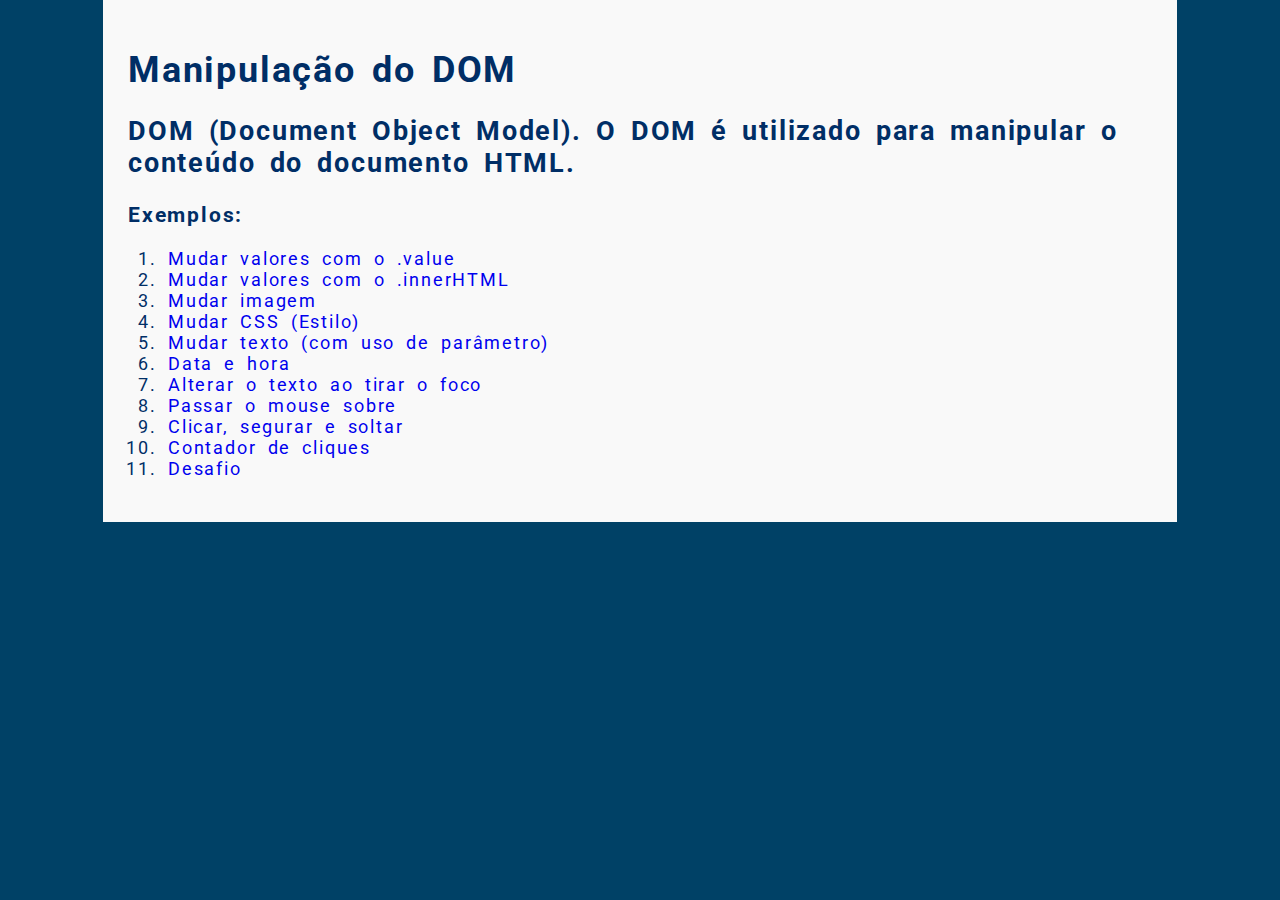
<file: functions javascript - DOM/index.html>
<!DOCTYPE html>
<html lang="pt-br">

<head>
  <meta charset="UTF-8">
  <meta http-equiv="X-UA-Compatible" content="IE=edge">
  <meta name="viewport" content="width=device-width, initial-scale=1.0">
  <title>Manipulação do DOM</title>

  <!-- Inclui o arquivo CSS Externo -->
  <link rel="stylesheet" href="css/style.css">


</head>

<body>

  <div class="container">
    <h1>Manipulação do DOM</h1>

    <h2>
      DOM (Document Object Model). O DOM é utilizado para manipular o conteúdo do documento HTML.
    </h2>

    <h3>Exemplos:</h3>

    <ol>
      <li><a href="01.html" target="blank">
          Mudar valores com o .value
        </a>
      </li>

      <li><a href="02.html" target="blank">
          Mudar valores com o .innerHTML
        </a>

      <li><a href="03.html" target="blank">
          Mudar imagem
        </a>
      <li><a href="04.html" target="blank">
          Mudar CSS (Estilo)
        </a>

      <li><a href="05.html" target="blank">
          Mudar texto (com uso de parâmetro)
        </a>

      <li><a href="06.html" target="blank">
          Data e hora
        </a>

      <li><a href="07.html" target="blank">
          Alterar o texto ao tirar o foco
        </a>

      <li><a href="08.html" target="blank">
          Passar o mouse sobre
        </a>
      <li><a href="09.html" target="blank">
          Clicar, segurar e soltar
        </a>
      <li><a href="contador.html" target="blank">
          Contador de cliques
        </a>
      <li><a href="desafio.html" target="blank">
          Desafio
        </a>

    </ol>
  </div>


</body>

</html>
</file>
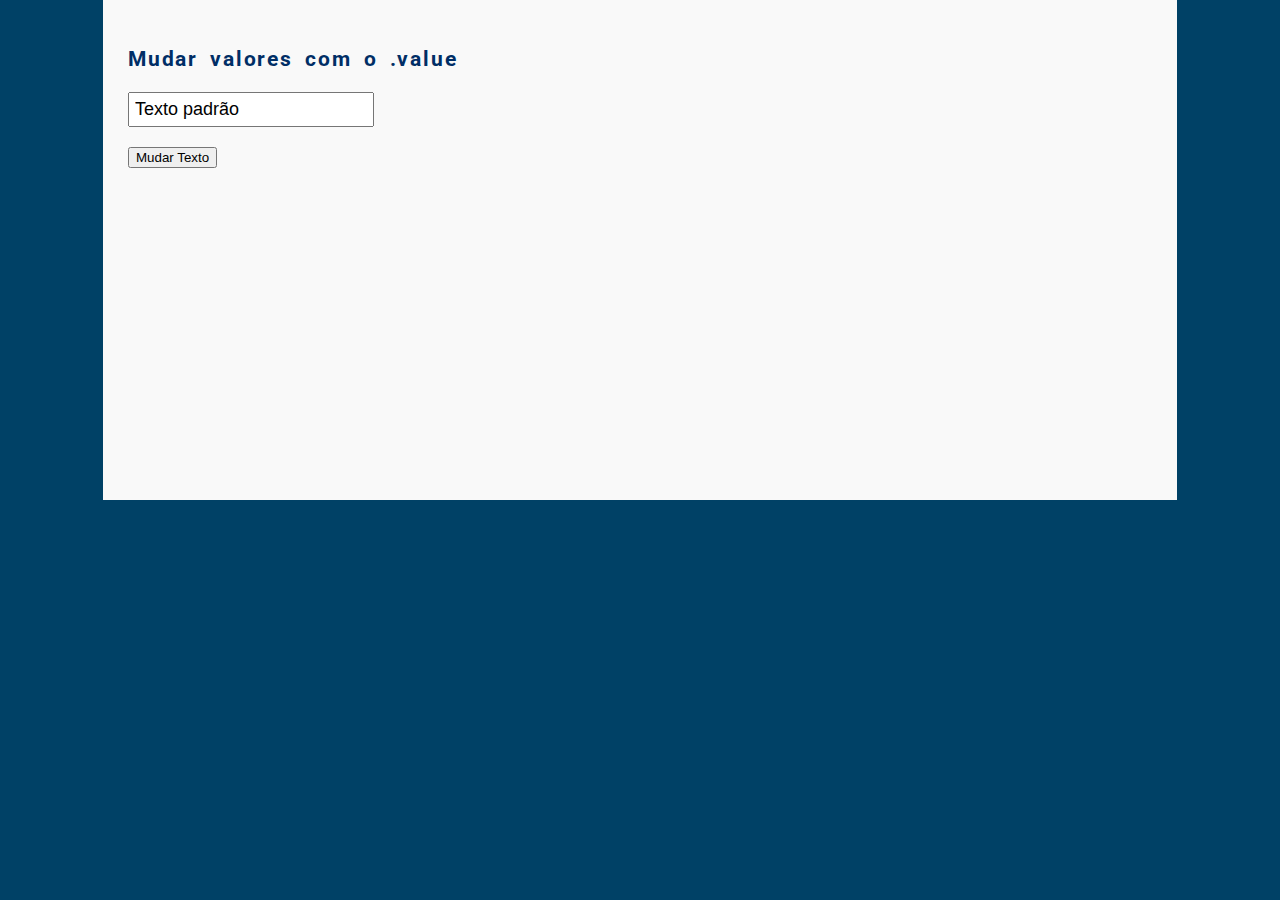
<file: functions javascript - DOM/01.html>
<!DOCTYPE html>
<html lang="pt-br">

<head>
  <meta charset="UTF-8">
  <meta http-equiv="X-UA-Compatible" content="IE=edge">
  <meta name="viewport" content="width=device-width, initial-scale=1.0">
  <title>Manipulação de DOM</title>

  <!-- Inclui o arquivo CSS Externo -->
  <link rel="stylesheet" href="css/style.css">


</head>

<body>

  <div class="container">
    <h3>Mudar valores com o .value</h3>

    <p>
      <input type="text" id="texto" value="Texto padrão">
    </p>
    <p>
      <button onclick="mudarTexto()">Mudar Texto</button>
    </p>
  </div>

  <script src="js/script.js"></script>
</body>

</html>
</file>
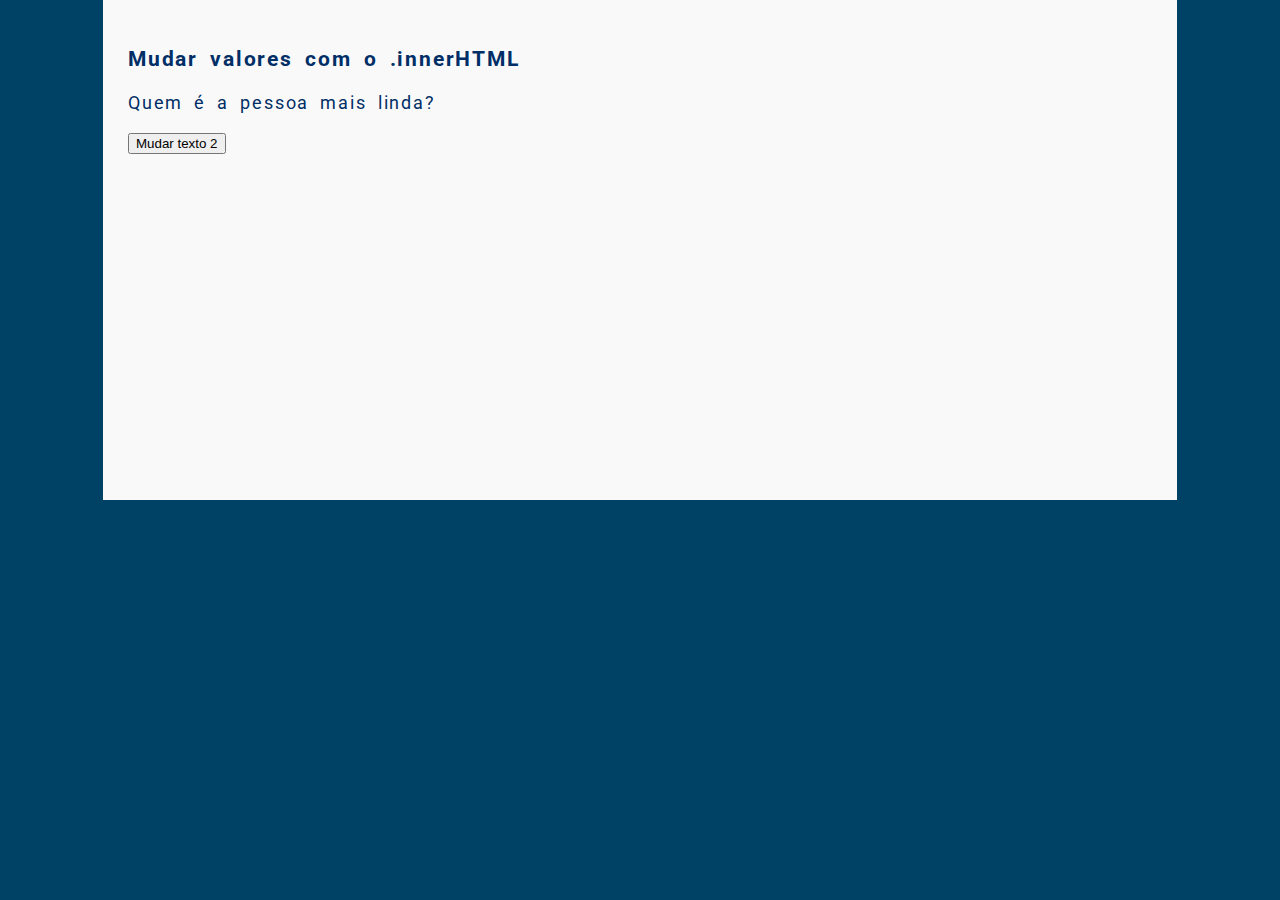
<file: functions javascript - DOM/02.html>
<!DOCTYPE html>
<html lang="pt-br">

<head>
  <meta charset="UTF-8">
  <meta http-equiv="X-UA-Compatible" content="IE=edge">
  <meta name="viewport" content="width=device-width, initial-scale=1.0">
  <title>Manipulação de DOM</title>

  <!-- Inclui o arquivo CSS Externo -->
  <link rel="stylesheet" href="css/style.css">


</head>

<body>

  <div class="container">
    <h3>Mudar valores com o .innerHTML</h3>

    <p id="texto2">Quem é a pessoa mais linda?</p>

    <p>
      <button onclick="mudarTexto2()">
        Mudar texto 2
      </button>
    </p>

  </div>

  <script src="js/script.js"></script>
</body>

</html>
</file>
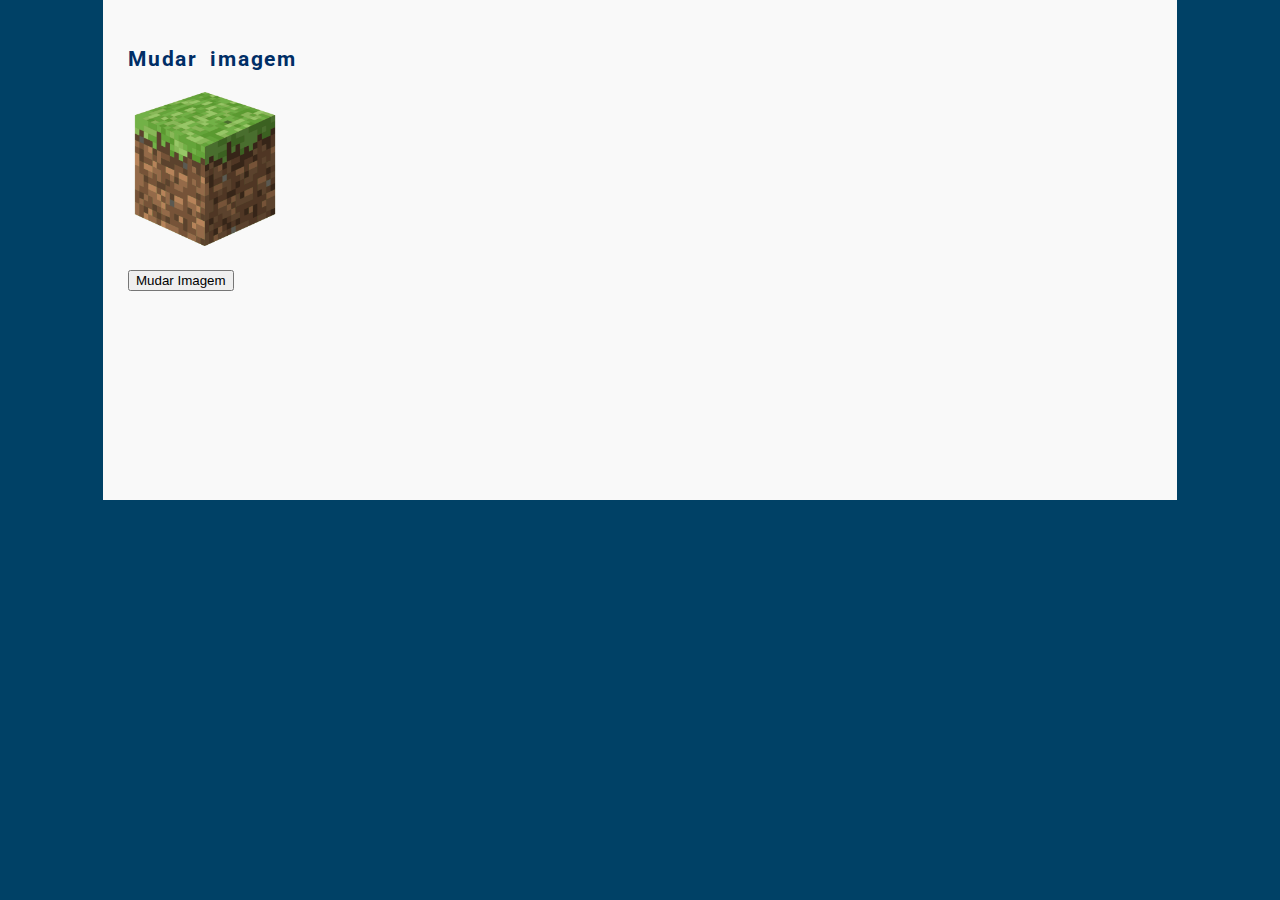
<file: functions javascript - DOM/03.html>
<!DOCTYPE html>
<html lang="pt-br">

<head>
  <meta charset="UTF-8">
  <meta http-equiv="X-UA-Compatible" content="IE=edge">
  <meta name="viewport" content="width=device-width, initial-scale=1.0">
  <title>Manipulação de DOM</title>

  <!-- Inclui o arquivo CSS Externo -->
  <link rel="stylesheet" href="css/style.css">


</head>

<body>

  <div class="container">

    <h3>Mudar imagem</h3>

    <p>
      <img id="img01" src="img/minecraft icone.png" alt="minecraft">
    </p>

    <p>
      <button ondblclick="mudarImagem()">Mudar Imagem</button>
    </p>
  </div>

  <script src="js/script.js"></script>
</body>

</html>
</file>
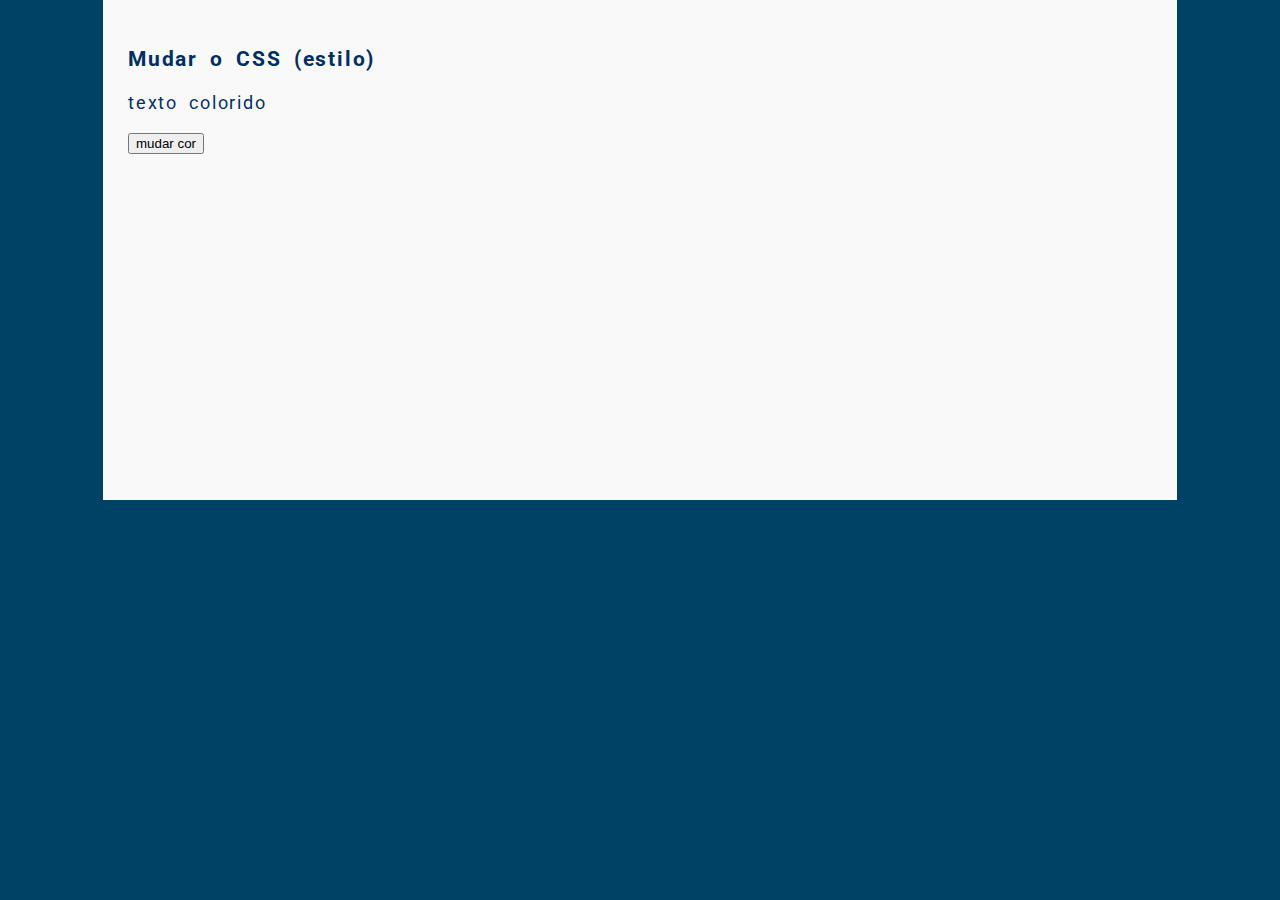
<file: functions javascript - DOM/04.html>
<!DOCTYPE html>
<html lang="pt-br">

<head>
  <meta charset="UTF-8">
  <meta http-equiv="X-UA-Compatible" content="IE=edge">
  <meta name="viewport" content="width=device-width, initial-scale=1.0">
  <title>Manipulação de DOM</title>

  <!-- Inclui o arquivo CSS Externo -->
  <link rel="stylesheet" href="css/style.css">


</head>

<body>

  <div class="container">
    <h3>Mudar o CSS (estilo)</h3>

    <p id="texto3">
      texto colorido
    </p>
    <p>
      <button onclick="mudarCSS()">
        mudar cor
      </button>
    </p>

  </div>

  <script src="js/script.js"></script>
</body>

</html>
</file>
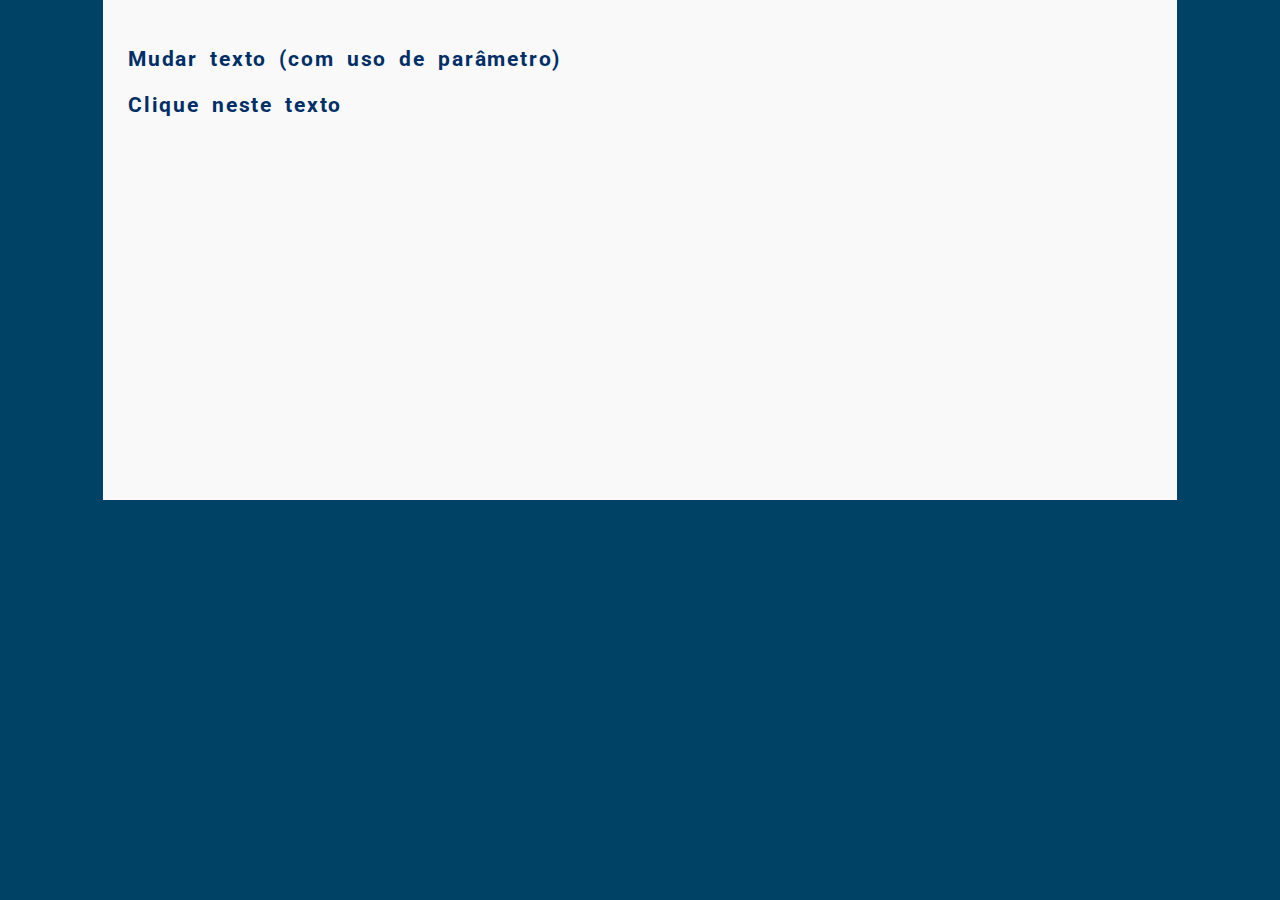
<file: functions javascript - DOM/05.html>
<!DOCTYPE html>
<html lang="pt-br">

<head>
  <meta charset="UTF-8">
  <meta http-equiv="X-UA-Compatible" content="IE=edge">
  <meta name="viewport" content="width=device-width, initial-scale=1.0">
  <title>Manipulação de DOM</title>

  <!-- Inclui o arquivo CSS Externo -->
  <link rel="stylesheet" href="css/style.css">


</head>

<body>

  <div class="container">
    <h3>Mudar texto (com uso de parâmetro)</h3>

    <h3 onclick="mudarTexto3(this)">Clique neste texto</h3>

  </div>

  <script src="js/script.js"></script>
</body>

</html>
</file>
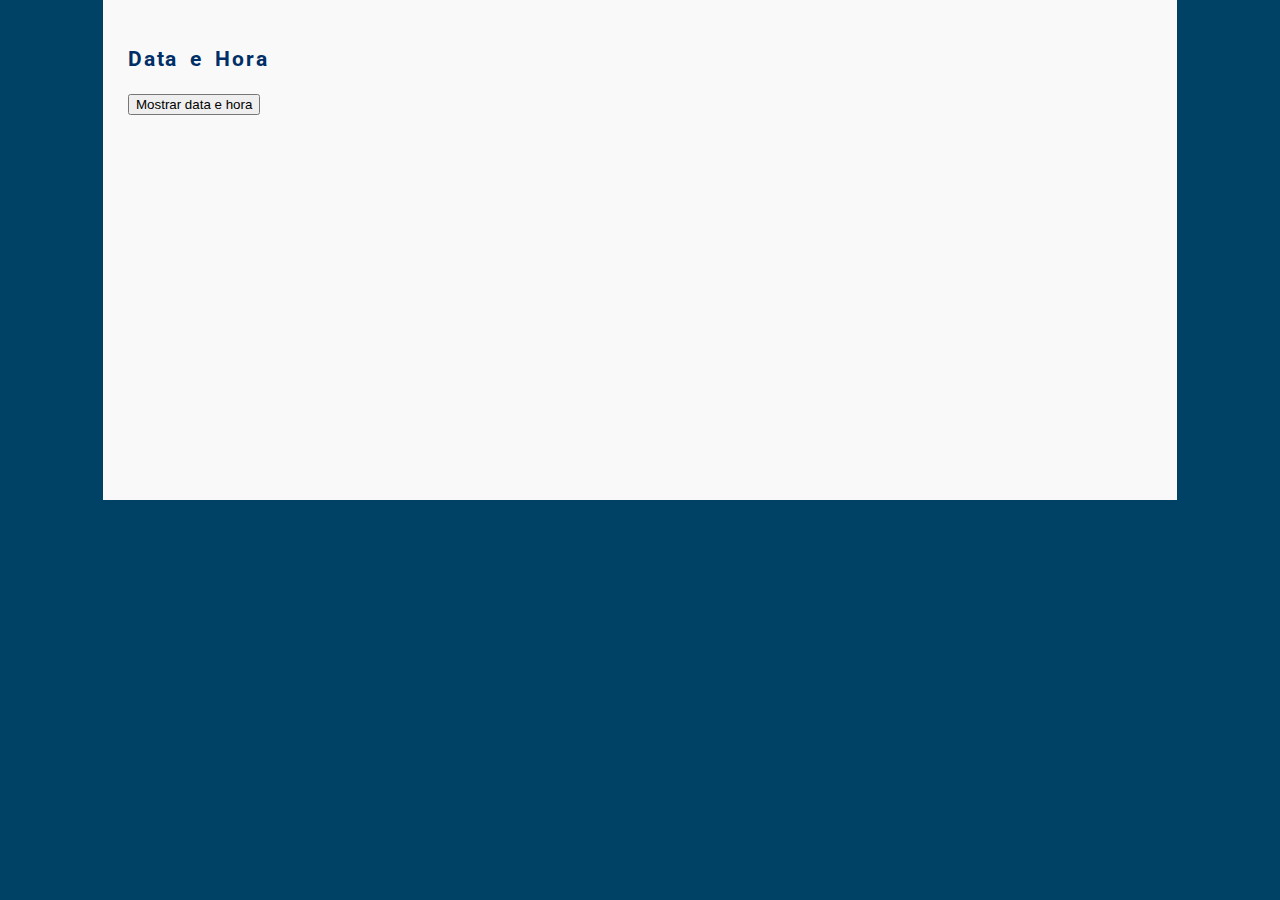
<file: functions javascript - DOM/06.html>
<!DOCTYPE html>
<html lang="pt-br">

<head>
  <meta charset="UTF-8">
  <meta http-equiv="X-UA-Compatible" content="IE=edge">
  <meta name="viewport" content="width=device-width, initial-scale=1.0">
  <title>Manipulação de DOM</title>

  <!-- Inclui o arquivo CSS Externo -->
  <link rel="stylesheet" href="css/style.css">


</head>

<body>

  <div class="container">
    <h3>Data e Hora</h3>
    <p>
      <button onclick="mostrarDataHora()">
        Mostrar data e hora
      </button>
    </p>

    <h3 id="hora"></h3>
  </div>

  <script src="js/script.js"></script>
</body>

</html>
</file>
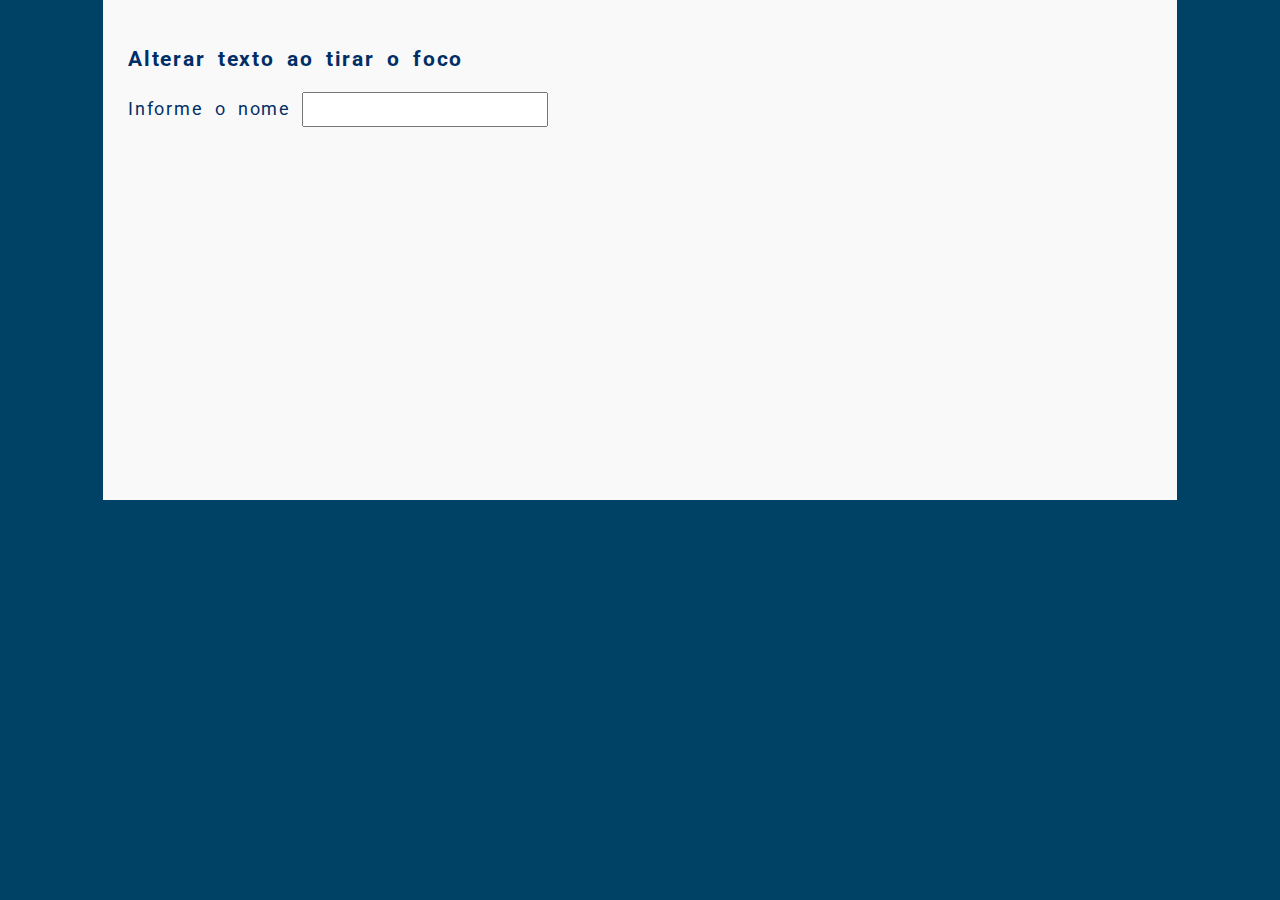
<file: functions javascript - DOM/07.html>
<!DOCTYPE html>
<html lang="pt-br">

<head>
  <meta charset="UTF-8">
  <meta http-equiv="X-UA-Compatible" content="IE=edge">
  <meta name="viewport" content="width=device-width, initial-scale=1.0">
  <title>Manipulação de DOM</title>

  <!-- Inclui o arquivo CSS Externo -->
  <link rel="stylesheet" href="css/style.css">


</head>

<body>

  <div class="container">
    <h3>Alterar texto ao tirar o foco</h3>

    <label for="nome">Informe o nome</label>
    <input type="text" id="nome" onblur="alterarTexto()">

  </div>

  <script src="js/script.js"></script>
</body>

</html>
</file>
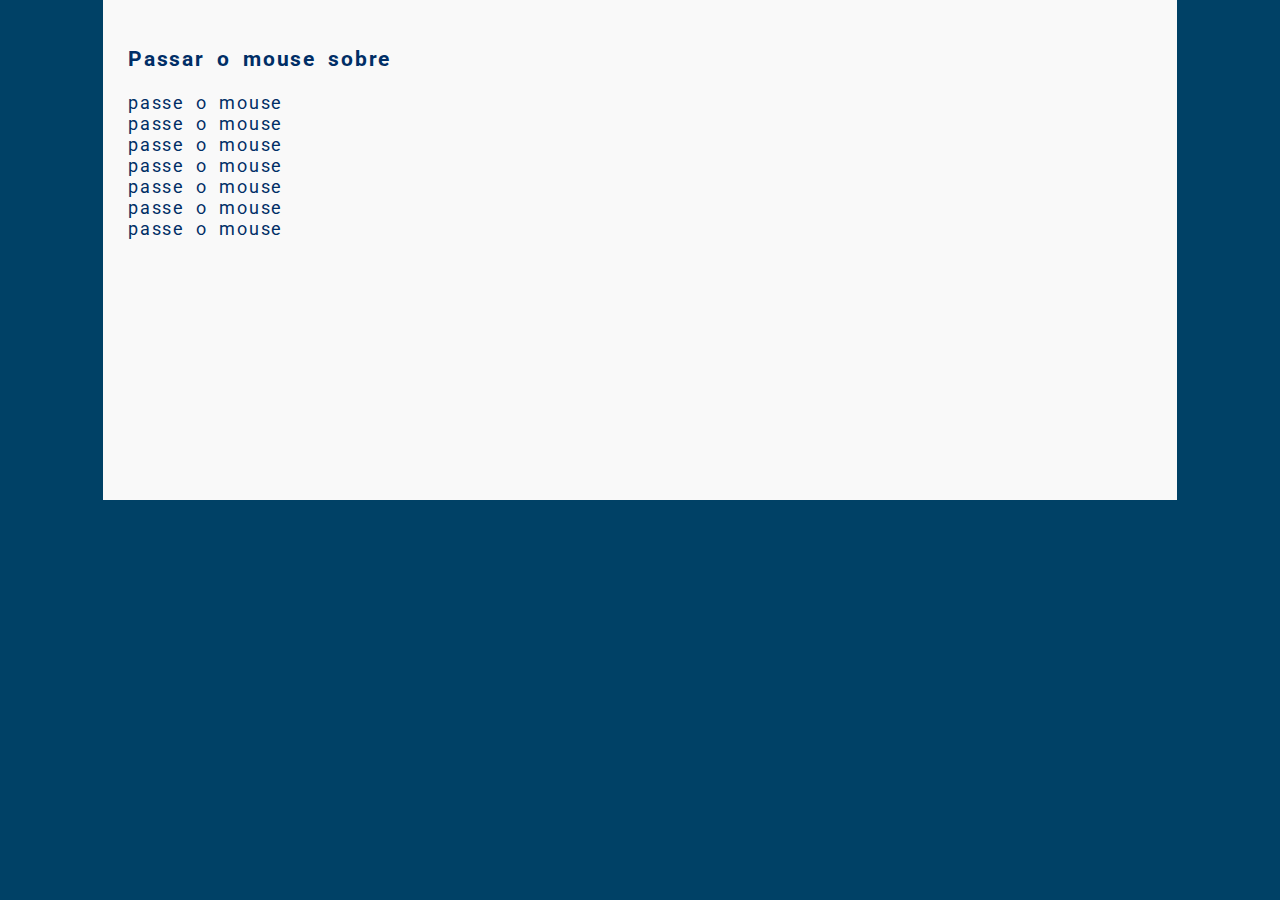
<file: functions javascript - DOM/08.html>
<!DOCTYPE html>
<html lang="pt-br">

<head>
  <meta charset="UTF-8">
  <meta http-equiv="X-UA-Compatible" content="IE=edge">
  <meta name="viewport" content="width=device-width, initial-scale=1.0">
  <title>Manipulação de DOM</title>

  <!-- Inclui o arquivo CSS Externo -->
  <link rel="stylesheet" href="css/style.css">


</head>

<body>

  <div class="container">
    <h3>Passar o mouse sobre</h3>

    <div onmouseover="passarMouse(this)" onmouseout="tirarMouse(this)">
      passe o mouse
    </div>
    <div onmouseover="passarMouse(this)" onmouseout="tirarMouse(this)">
      passe o mouse
    </div>
    <div onmouseover="passarMouse(this)" onmouseout="tirarMouse(this)">
      passe o mouse
    </div>
    <div onmouseover="passarMouse(this)" onmouseout="tirarMouse(this)">
      passe o mouse
    </div>
    <div onmouseover="passarMouse(this)" onmouseout="tirarMouse(this)">
      passe o mouse
    </div>
    <div onmouseover="passarMouse(this)" onmouseout="tirarMouse(this)">
      passe o mouse
    </div>
    <div onmouseover="passarMouse(this)" onmouseout="tirarMouse(this)">
      passe o mouse
    </div>

  </div>

  <script src="js/script.js"></script>
</body>

</html>
</file>
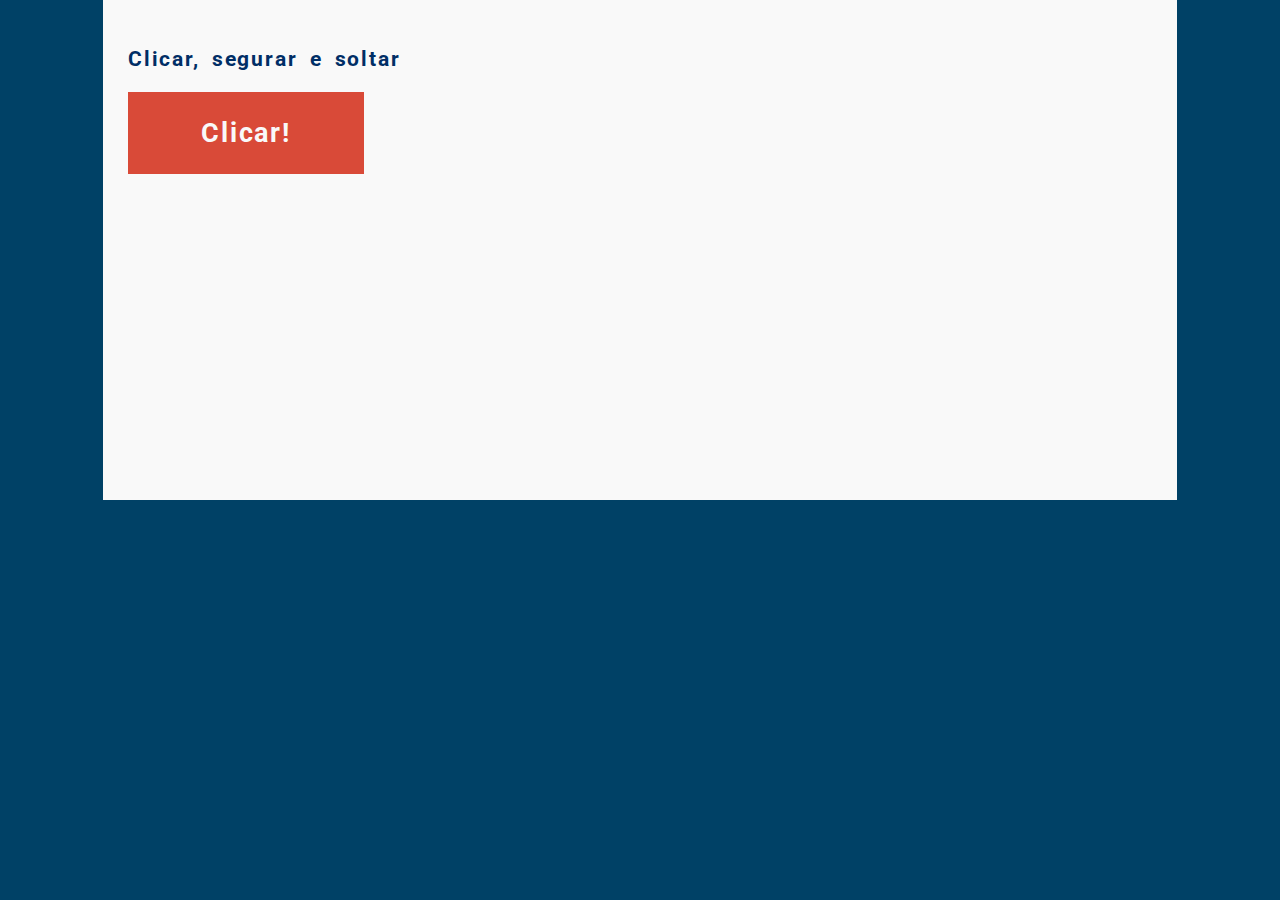
<file: functions javascript - DOM/09.html>
<!DOCTYPE html>
<html lang="pt-br">

<head>
  <meta charset="UTF-8">
  <meta http-equiv="X-UA-Compatible" content="IE=edge">
  <meta name="viewport" content="width=device-width, initial-scale=1.0">
  <title>Manipulação de DOM</title>

  <!-- Inclui o arquivo CSS Externo -->
  <link rel="stylesheet" href="css/style.css">


</head>

<body>

  <div class="container">
    <h3>Clicar, segurar e soltar</h3>

    <div class="btn btn-over" onmousedown="clicar(this)" onmouseup="soltar(this)">
      Clicar!
    </div>



  </div>

  <script src="js/script.js"></script>
</body>

</html>
</file>
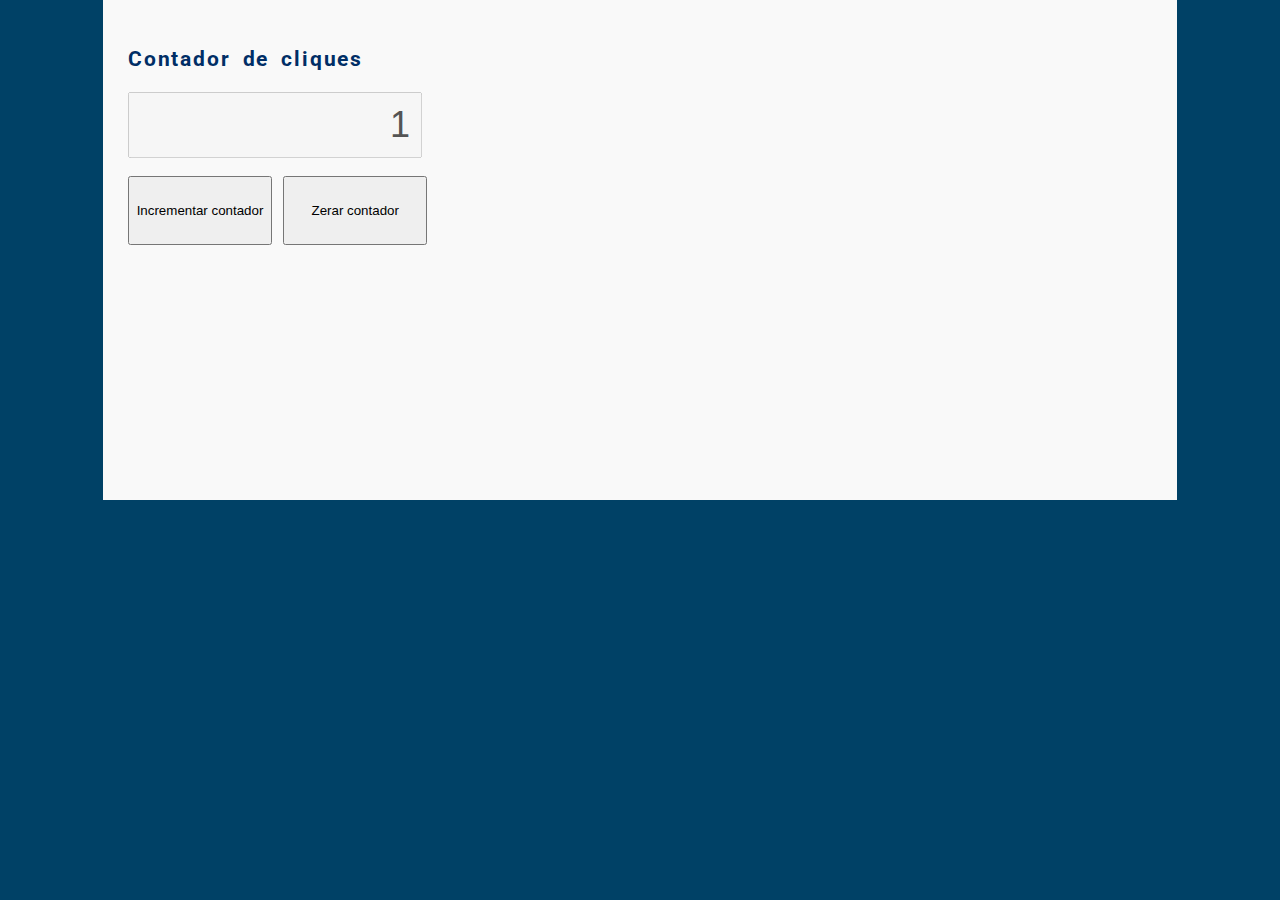
<file: functions javascript - DOM/contador.html>
<!DOCTYPE html>
<html lang="pt-br">

<head>
  <meta charset="UTF-8">
  <meta http-equiv="X-UA-Compatible" content="IE=edge">
  <meta name="viewport" content="width=device-width, initial-scale=1.0">
  <title>Manipulação de DOM</title>

  <!-- Inclui o arquivo CSS Externo -->
  <link rel="stylesheet" href="css/style.css">


</head>

<body>

  <div class="container">
    <h3>Contador de cliques</h3>

    <p>
      <input type="text" class="display" disabled value="1">
    </p>

    <button class="btn" onclick="contadorClique()">
      Incrementar contador
    </button>

    <button class="btn" onclick="zerarContador()">
      Zerar contador
    </button>
  </div>

  <script src="js/script.js"></script>
</body>

</html>
</file>
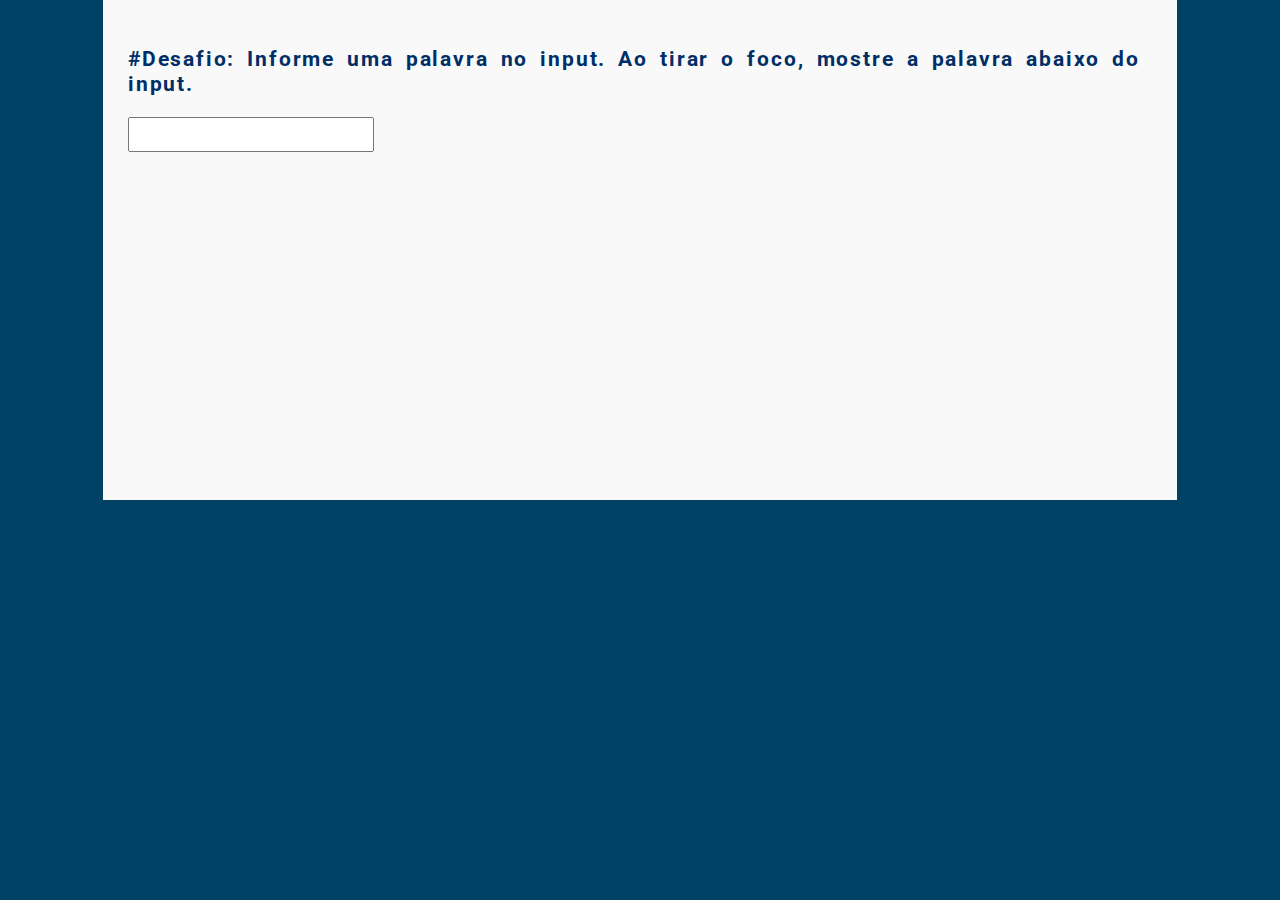
<file: functions javascript - DOM/desafio.html>
<!DOCTYPE html>
<html lang="pt-br">

<head>
  <meta charset="UTF-8">
  <meta http-equiv="X-UA-Compatible" content="IE=edge">
  <meta name="viewport" content="width=device-width, initial-scale=1.0">
  <title>Manipulação de DOM</title>

  <!-- Inclui o arquivo CSS Externo -->
  <link rel="stylesheet" href="css/style.css">


</head>

<body>

  <div class="container">
    <h3>#Desafio: Informe uma palavra no input. Ao tirar o foco, mostre a palavra abaixo do input.</h3>

    <p>
      <input type="text" id="texto">
    </p>
  </div>

  <script src="js/script.js"></script>
</body>

</html>
</file>
<file: functions javascript - DOM/css/style.css>
/* Estilo do projeto DOM - HTML e JavaScript
Autor: Fuzer
data: 11/21
Versão: 1
*/

/* Importa a fonte Roboto (Google fonts) */
@import url("https://fonts.googleapis.com/css2?family=Roboto:ital,wght@0,400;0,700;1,400;1,700&display=swap");

html {
  font-family: "Roboto", sans-serif;
  font-size: 18px;
  color: #002e66;
}

body {
  margin: 0;
  padding: 0;
  box-sizing: border-box;
  letter-spacing: 0.1rem;
  word-spacing: 0.3rem;
  background-color: #004166;
}

a:link {
  text-decoration: none;
}

img {
  width: 15%;
}

/* Classes */
.container {
  width: 80%;
  margin: auto;
  min-height: 450px;
  padding: 25px;
  background-color: #f9f9f9;
}

.btn {
  padding: 25px 3px;
  width: 8rem;
}

.btn-over {
  background-color: #d94a38;
  width: 230px;
  color: #f9f9f9;
  font-weight: bold;
  font-size: 1.5rem;
  text-align: center;
}

input {
  font-size: 1rem;
  padding: 5px;
}

/* Extra */
.display {
  padding: 10px;
  font-family: "Consolas", sans-serif;
  font-size: 2rem;
  width: 15rem;
  text-align: right;
}
</file>
